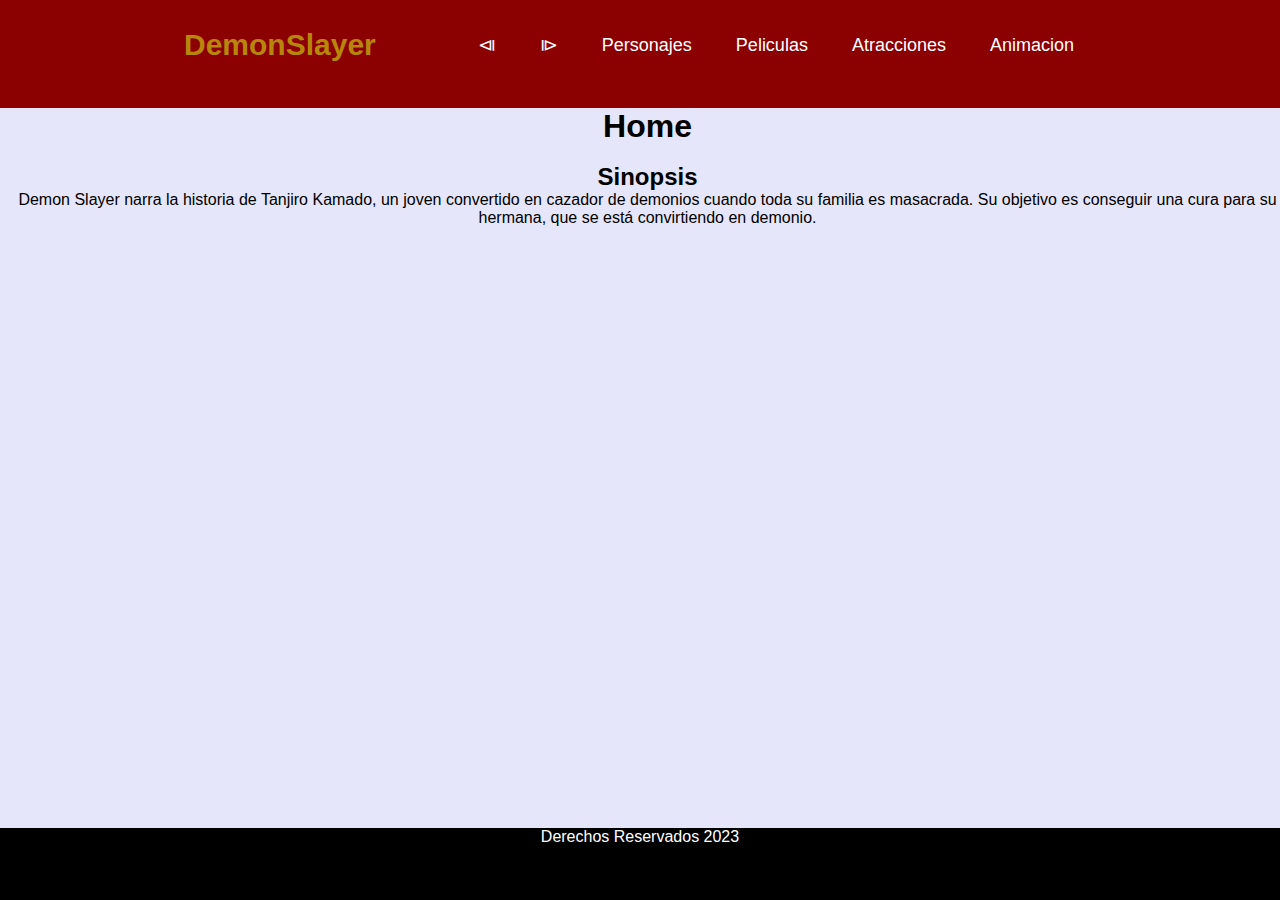
<file: src/main/resources/static/index.html>
<html>
    <head>
        <title>TODO supply a title</title>
        <meta charset="UTF-8">
        <meta name="viewport" content="width=device-width, initial-scale=1.0">
        <link href="css/menu.css" rel="stylesheet" type="text/css"/>
    </head>
    <body>
        <header class="header">
            <nav class="nav">
                <a href="index.html" class="logo nav-link">DemonSlayer</a>
                <ul class="nav-menu">
                    <li class="nav-menu-item"><a class="nav-menu-link nav-link" href="index.html">&LeftTriangleBar;</a></li>
                    <li class="nav-menu-item"><a class="nav-menu-link nav-link" href="ejemplo3.html">&RightTriangleBar;</a></li>
                    <li class="nav-menu-item"><a class="nav-menu-link nav-link" href="Personajes.html">Personajes</a></li>
                    <li class="nav-menu-item"><a class="nav-menu-link nav-link" href="Peliculas.html">Peliculas</a></li>
                    <li class="nav-menu-item"><a class="nav-menu-link nav-link" href="Parque.html">Atracciones</a></li>
                    <li class="nav-menu-item"><a class="nav-menu-link nav-link" href="Animacion.html">Animacion</a></li>
                </ul>
            </nav>
        </header>
        <section id="contenido">
            <div Style="text-align: center;">
                <h1>Home</h1>
                 <br>
                <h2>Sinopsis</h2>
                <p> Demon Slayer narra la historia de Tanjiro Kamado, un joven convertido en cazador de demonios cuando toda su familia es masacrada. Su objetivo es conseguir una cura para su hermana, que se está convirtiendo en demonio.</p>
                <br>
                <br>
                <article>   
                    <br>
                    <br>
                    <iframe 
                        width="560"
                        height="315" 
                        src="https://www.youtube.com/embed/ccL2N9cMOpU" 
                        title="YouTube video player" 
                        frameborder="0" 
                        allow="accelerometer; autoplay; clipboard-write; encrypted-media; gyroscope; picture-in-picture; web-share" 
                        allowfullscreen>
                    </iframe>
                </article>
                <br>
                <br>
            </div>
        </section>
        <footer id="footer">  Derechos Reservados 2023</footer>
    </body>
</html>
</file>
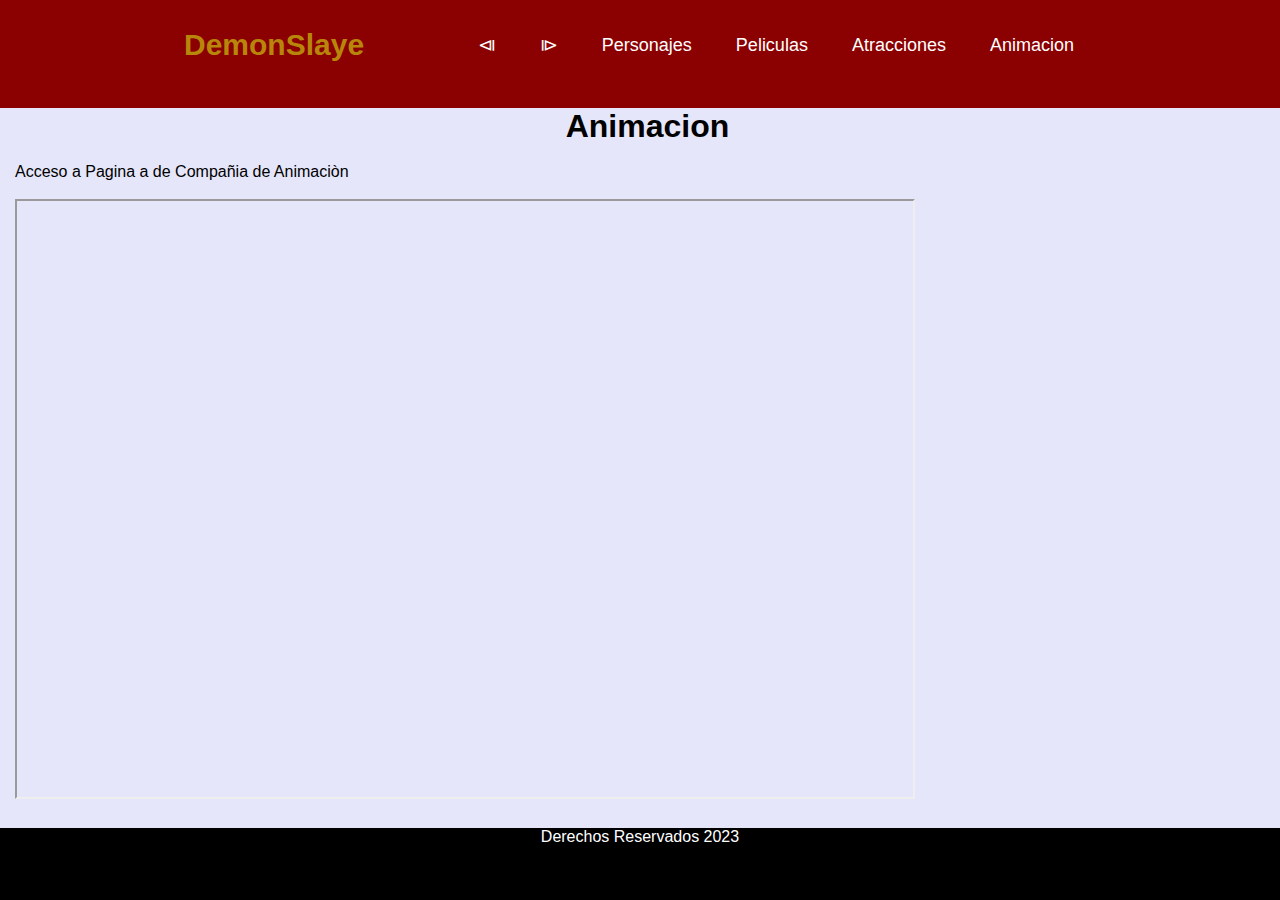
<file: src/main/resources/static/ActionFigures.html>
<html>
    <head>
        <title>TODO supply a title</title>
        <meta charset="UTF-8">
        <meta name="viewport" content="width=device-width, initial-scale=1.0">
        <link href="css/menu.css" rel="stylesheet" type="text/css"/>
    </head>
    <body>
        <header class="header">
            <nav class="nav">
                <a href="index.html" class="logo nav-link">DemonSlaye</a>
                <ul class="nav-menu">
                    <li class="nav-menu-item"><a class="nav-menu-link nav-link" href="index.html">&LeftTriangleBar;</a></li>
                    <li class="nav-menu-item"><a class="nav-menu-link nav-link" href="ejemplo3.html">&RightTriangleBar;</a></li>
                    <li class="nav-menu-item"><a class="nav-menu-link nav-link" href="Personajes.html">Personajes</a></li>
                    <li class="nav-menu-item"><a class="nav-menu-link nav-link" href="Peliculas.html">Peliculas</a></li>
                    <li class="nav-menu-item"><a class="nav-menu-link nav-link" href="Parque.html">Atracciones</a></li>
                    <li class="nav-menu-item"><a class="nav-menu-link nav-link" href="Animacion.html">Animacion</a></li>
                </ul>
            </nav>
        </header>

        <section id="contenido">
            <h1 Style="text-align: center;">Animacion</h1>
            <article>   
                <br>
                <heater>Acceso a Pagina a de Compañia de Animaciòn</heater>
                <br>
                <br>
                <iframe src="https://www.fun.com/demon-slayer-gifts.html?q=demon%20slayer"
                        width=" 900" 
                        height="600">
                </iframe>
            </article>
            <br>
            <br>
        </section>

        <footer id="footer">  Derechos Reservados 2023</footer>
    </body>
</html>
</file>
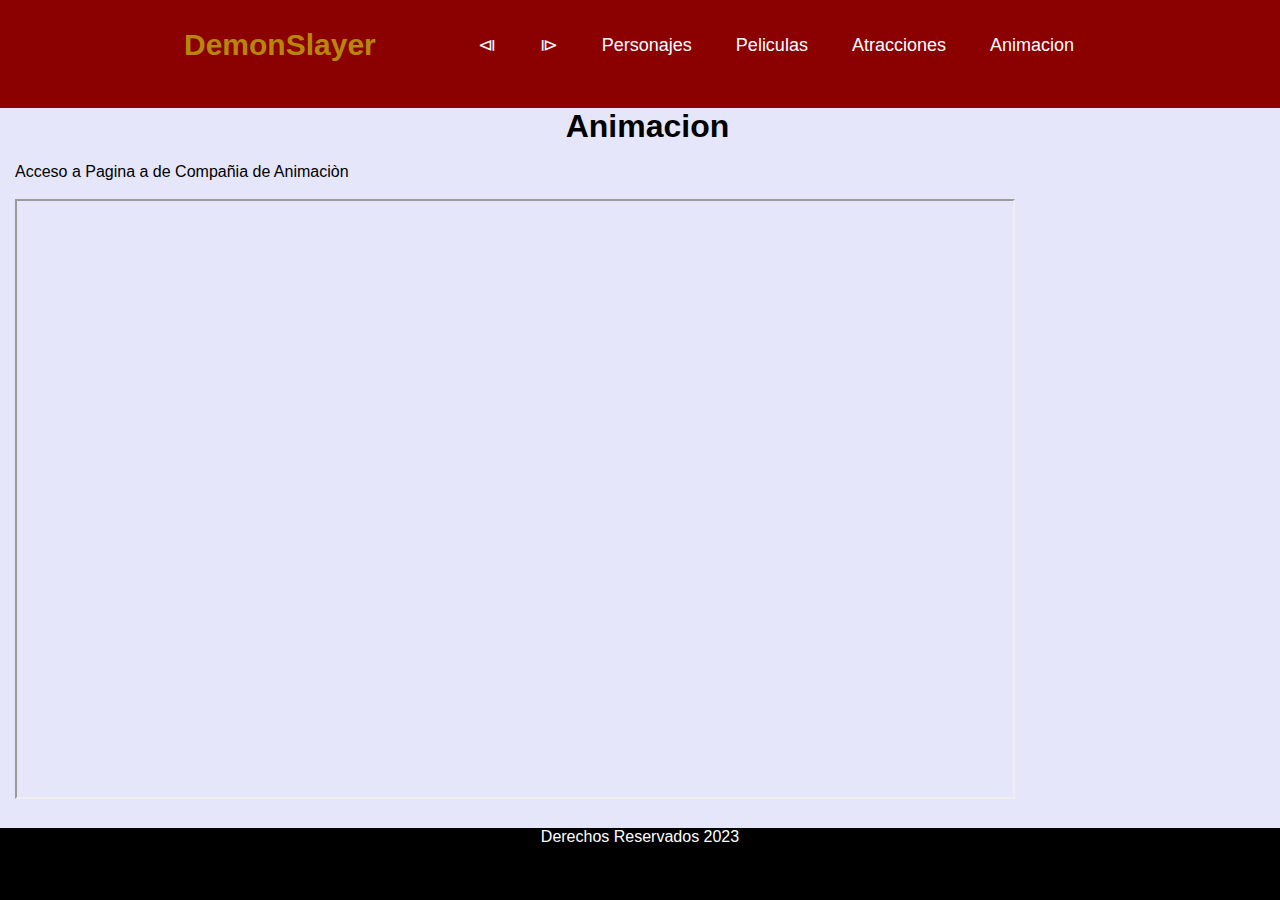
<file: src/main/resources/static/Animacion.html>
<html>
    <head>
        <title>TODO supply a title</title>
        <meta charset="UTF-8">
        <meta name="viewport" content="width=device-width, initial-scale=1.0">
        <link href="css/menu.css" rel="stylesheet" type="text/css"/>
    </head>
    <body>
        <header class="header">
            <nav class="nav">
                <a href="index.html" class="logo nav-link">DemonSlayer</a>
                <ul class="nav-menu">
                    <li class="nav-menu-item"><a class="nav-menu-link nav-link" href="index.html">&LeftTriangleBar;</a></li>
                    <li class="nav-menu-item"><a class="nav-menu-link nav-link" href="ejemplo3.html">&RightTriangleBar;</a></li>
                    <li class="nav-menu-item"><a class="nav-menu-link nav-link" href="Personajes.html">Personajes</a></li>
                    <li class="nav-menu-item"><a class="nav-menu-link nav-link" href="Peliculas.html">Peliculas</a></li>
                    <li class="nav-menu-item"><a class="nav-menu-link nav-link" href="Parque.html">Atracciones</a></li>
                    <li class="nav-menu-item"><a class="nav-menu-link nav-link" href="Animacion.html">Animacion</a></li>
                </ul>
            </nav>
        </header>
        <section id="contenido">
            <h1 Style="text-align: center;">Animacion</h1>
            <article>   
                <br>
                <heater>Acceso a Pagina a de Compañia de Animaciòn</heater>
                <br>
                <br>
                <iframe src="https://www.ufotable.com" 
                        width=" 1000" 
                        height="600">
                </iframe>
            </article>
            <br>
            <br>
            <h2>Formulario Contacto Ufotable</h2>
            <form action="#">
                <label>Nombre:</label>
                <input type=text name="nombre" id="nombre" placeholder="Digite su nombre"/><br>
                <label>Apellidos:</label>
                <input type=text name="apellidos" id="apellido" placeholder="Digite su apellidos" size="50"/><br>
                <label>Correo:</label>
                <input type=email name="correo" id="correo" value="abc@abc.com"/><br>
                <label>checkbox </label> <input type="checkbox" id="checkbox" checked />Terminos y condiciones<br/>
                <input type=submit  value="Enviar"/><br>
                <label>reset </label><input type="reset" name="reset" value="Limpiar"><br/>
                <label>Submit </label><input type="submit" value="Enviar"><br/>
            </form>
        </section>
        <br>
        
        <footer id="footer">  Derechos Reservados 2023</footer>
    </body>
</html>
</file>
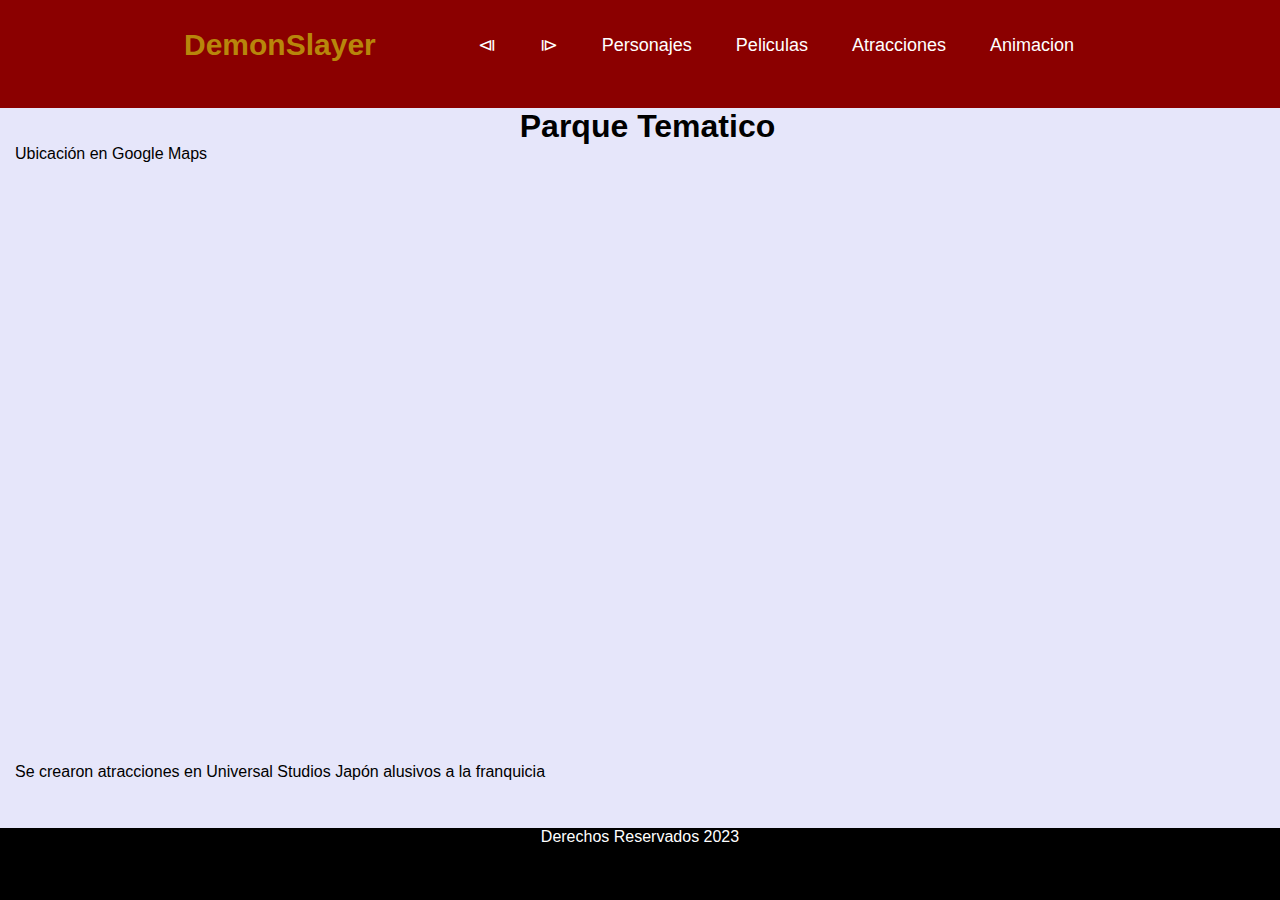
<file: src/main/resources/static/Parque.html>
<html>
    <head>
        <title>TODO supply a title</title>
        <meta charset="UTF-8">
        <meta name="viewport" content="width=device-width, initial-scale=1.0">
        <link href="css/estilos.css" rel="stylesheet" type="text/css"/>
        <link href="css/menu.css" rel="stylesheet" type="text/css"/>
    </head>
    <body>
        <div>
            <header class="header">
                <nav class="nav">
                    <a href="index.html" class="logo nav-link">DemonSlayer</a>
                    <ul class="nav-menu">
                        <li class="nav-menu-item"><a class="nav-menu-link nav-link" href="index.html">&LeftTriangleBar;</a></li>
                        <li class="nav-menu-item"><a class="nav-menu-link nav-link" href="ejemplo3.html">&RightTriangleBar;</a></li>
                        <li class="nav-menu-item"><a class="nav-menu-link nav-link" href="Personajes.html">Personajes</a></li>
                        <li class="nav-menu-item"><a class="nav-menu-link nav-link" href="Peliculas.html">Peliculas</a></li>
                        <li class="nav-menu-item"><a class="nav-menu-link nav-link" href="Parque.html">Atracciones</a></li>
                        <li class="nav-menu-item"><a class="nav-menu-link nav-link" href="Animacion.html">Animacion</a></li>
                    </ul>
                </nav>
            </header>
            <section id="contenido">
                <h1 Style="text-align: center;">Parque Tematico</h1>
                <article>   
                    <heater>Ubicación en Google Maps</heater>
                    <br>
                    <iframe src="https://www.google.com/maps/embed?pb=!1m16!1m12!1m3!1d1640.787354688699!2d135.4303881283533!3d34.665442013704855!2m3!1f0!2f0!3f0!3m2!1i1024!2i768!4f13.1!2m1!1suniversal%20studios%20japan%20kimetsu!5e0!3m2!1ses-419!2scr!4v1686036408382!5m2!1ses-419!2scr" 
                            width="800" 
                            height="600" 
                            style="border:0;" 
                            allowfullscreen="" 
                            loading="lazy" 
                            referrerpolicy="no-referrer-when-downgrade">
                    </iframe>
                    <p> Se crearon atracciones en Universal Studios Japón alusivos a la franquicia</p>
                    <br>
                </article>
            </section>
            <br>
            <br>

            <footer id="footer">  Derechos Reservados 2023</footer>
        </div>
    </body>
</html>
</file>
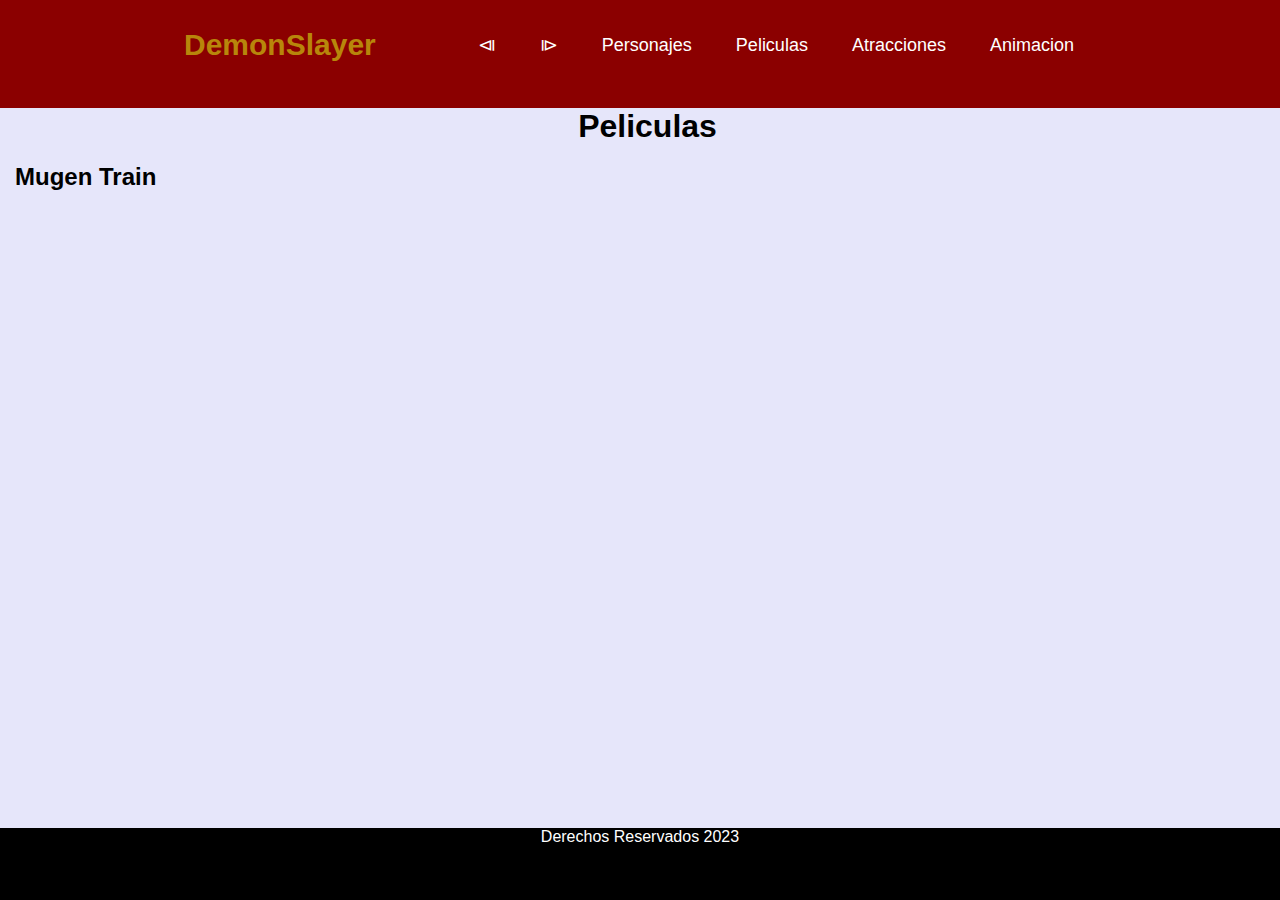
<file: src/main/resources/static/Peliculas.html>
<html>
    <head>
        <title>TODO supply a title</title>
        <meta charset="UTF-8">
        <meta name="viewport" content="width=device-width, initial-scale=1.0">
        <link href="css/menu.css" rel="stylesheet" type="text/css"/>
    </head>
    <body>
        <div>
            <header class="header">
            <nav class="nav">
                <a href="index.html" class="logo nav-link">DemonSlayer</a>
                <ul class="nav-menu">
                    <li class="nav-menu-item"><a class="nav-menu-link nav-link" href="index.html">&LeftTriangleBar;</a></li>
                    <li class="nav-menu-item"><a class="nav-menu-link nav-link" href="ejemplo3.html">&RightTriangleBar;</a></li>
                    <li class="nav-menu-item"><a class="nav-menu-link nav-link" href="Personajes.html">Personajes</a></li>
                    <li class="nav-menu-item"><a class="nav-menu-link nav-link" href="Peliculas.html">Peliculas</a></li>
                    <li class="nav-menu-item"><a class="nav-menu-link nav-link" href="Parque.html">Atracciones</a></li>
                    <li class="nav-menu-item"><a class="nav-menu-link nav-link" href="Animacion.html">Animacion</a></li>
                </ul>
            </nav>
        </header>
            <section id="contenido">
                <h1 Style="text-align: center;">Peliculas</h1>
                <article> 
                    <br> 
                    <h2>Mugen Train</h2>
                    <br>
                    <br>
                    <iframe 
                        width="900"
                        height="400" 
                        src="https://www.youtube.com/embed/sAU6Istwz6c"
                        title="YouTube video player" 
                        frameborder="0" 
                        allow="accelerometer; autoplay; clipboard-write; encrypted-media; gyroscope; picture-in-picture; web-share" 
                        allowfullscreen>
                    </iframe>
                </article>
            </section>
            
        <footer id="footer">  Derechos Reservados 2023</footer>
        </div>
    </body>
</html>
</file>
<file: src/main/resources/static/css/menu.css>
* {
    margin: 0;
    box-sizing:  border-box;
}

body {
    font-family: sans-serif;
    padding: 45px 20px 0px;
}

.header {
    background-color: darkred;
    height: 12%;
    top: 0;
    left: 0;
    width: 100%;
    position: fixed;
}

.nav {
    display: flex;
    justify-content: space-between;
    max-width: 992px;
    margin: 0 auto;
}

.nav-link {
    color: white;
    text-decoration: none;
}

.logo {
    color: darkgoldenrod;
    font-size: 30px;
    font-weight: bold;
    padding: 0 40px;
    line-height: 90px;
}

.nav-menu {
    display: flex;
    margin-right: 40px;
    list-style: none;
}

.nav-menu-item {
    font-size: 18px;
    margin: 0 10px;
    line-height: 90px;
    width: max-content;
}

.nav-menu-link {
    padding: 8px 12px;
    border-radius: 10px;
}

.nav-menu-link:hover {
    font-size: 22px;
    background-color:firebrick ;
    transition: 0.7s;
}

#contenido {
    background-color: lavender;
    position: fixed;
    top: 12%;
    bottom: 8%;
    left: 0;
    width: 100%;
    overflow: auto;
    padding-left: 15px;
}

#footer {
    background-color: black;
    text-align: center;
    color: white;
    height: 8%;
    position: fixed;
    bottom: 0;
    left: 0;
    width: 100%;
}
</file>
<file: src/main/resources/static/css/estilos.css>

</file>
